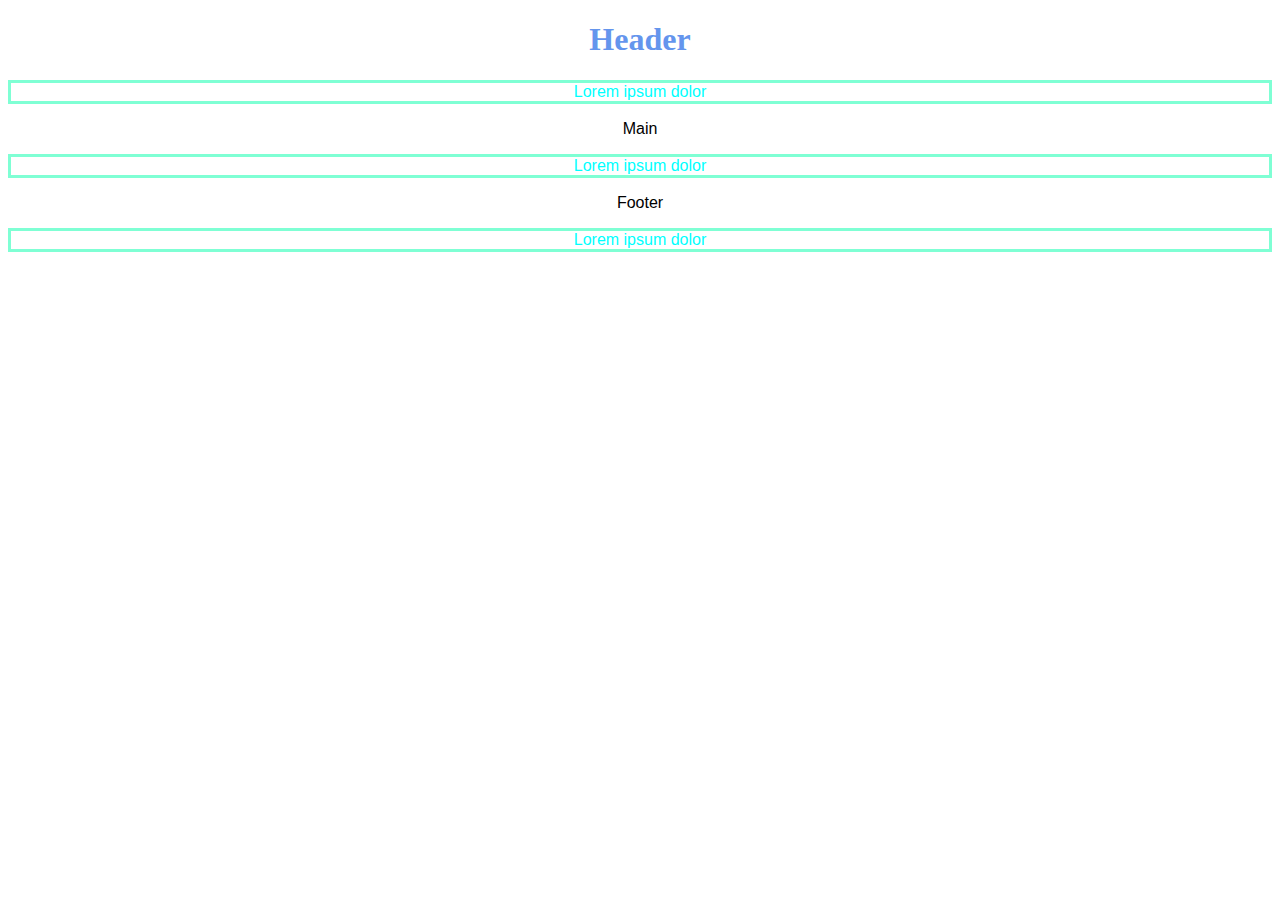
<file: AppCss/index.html>
<!DOCTYPE html>
<html>
    <head>
        <title>App CSS</title>
        <meta charset="utf-8"/>
        <meta name="author" content="Lucas de Paula"/>
        <link rel="stylesheet" type="text/css" href="css/app.css">
    </head>
    <body>
        <header>
            <h1>Header</h1>
            <p>
                Lorem ipsum dolor
            </p>
        </header>
        <main>
            Main
            <p>
                Lorem ipsum dolor
            </p>
        </main>
        <footer>
            Footer
            <p>
                Lorem ipsum dolor
            </p>
        </footer>
    </body>
</html>
</file>
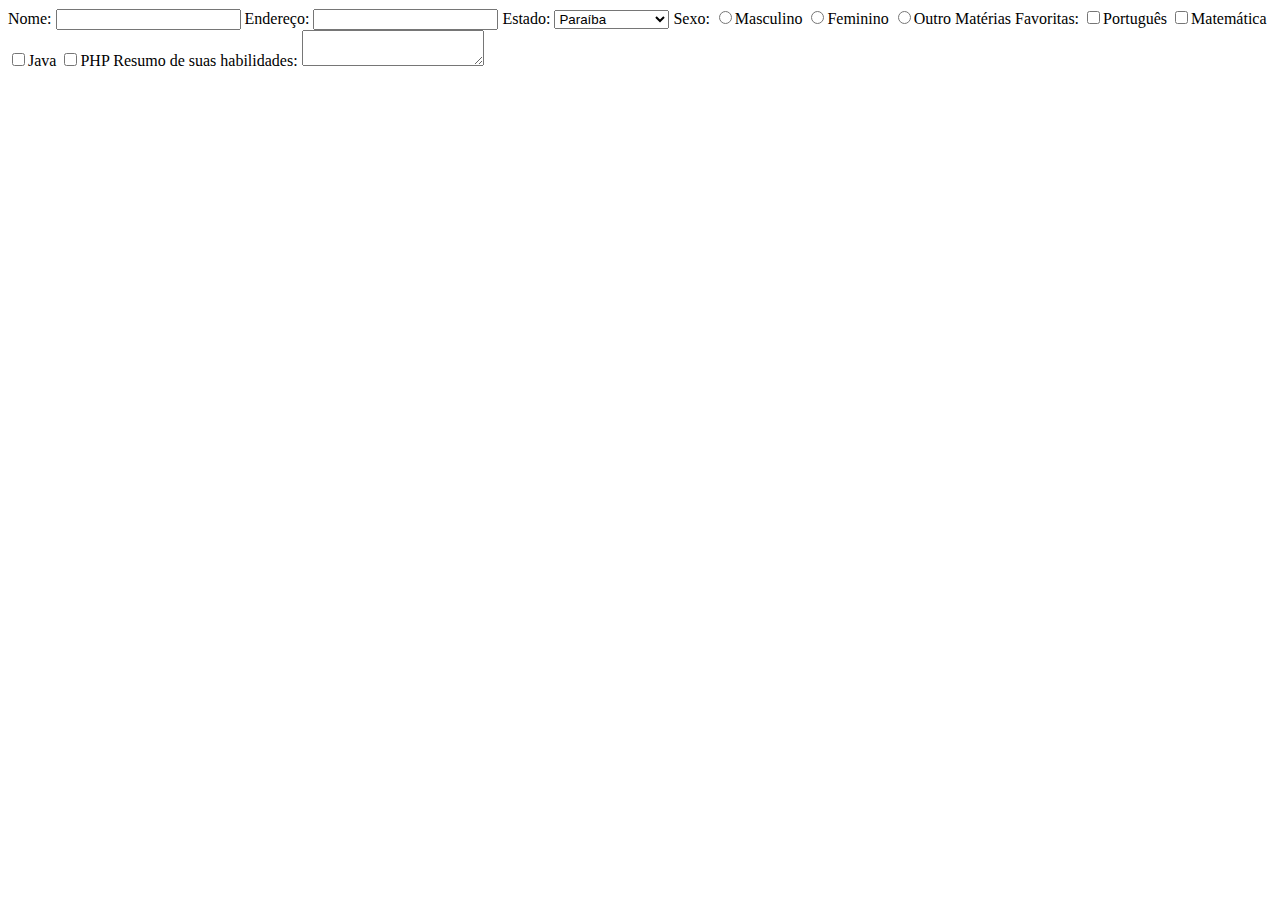
<file: MeuFormulario/index.html>
<html>
    <head>
        <title>Formulário</title>
        <meta charset="utf-8">
    </head>
    <body>
        <form>
            <label>Nome:</label>
            <input type="text" name="nome">
            
            <label>Endereço:</label>
            <input type="text" name="endereco">
            
            <label>Estado:</label>
            <select name="UF">
                <option value="PB">Paraíba</option>
                <option value="PE">Pernambuco</option>
                <option value="RN">Rio G. do Norte</option>
            </select>
            
            <label>Sexo:</label>
            <input type="radio" name="sexo" value="M">Masculino
            <input type="radio" name="sexo" value="F">Feminino
            <input type="radio" name="sexo" value="O">Outro
            
            <label>Matérias Favoritas:</label>
            <input type="checkbox" name="materia" value="PT">Português
            <input type="checkbox" name="materia" value="MT">Matemática
            <input type="checkbox" name="materia" value="JV">Java
            <input type="checkbox" name="materia" value="PHP">PHP
            
            <label>Resumo de suas habilidades:</label>
            <textarea></textarea>
        
        </form>
    </body>
</html>
</file>
<file: AppCss/css/app.css>
p{
    color: aqua;
    border: 3px solid Aquamarine;
}

h1{
    color:cornflowerblue;
    font-family: fantasy;
    text-align: center;
}

p, main, footer{
    text-align: center;
    font-family: sans-serif;
}
</file>
